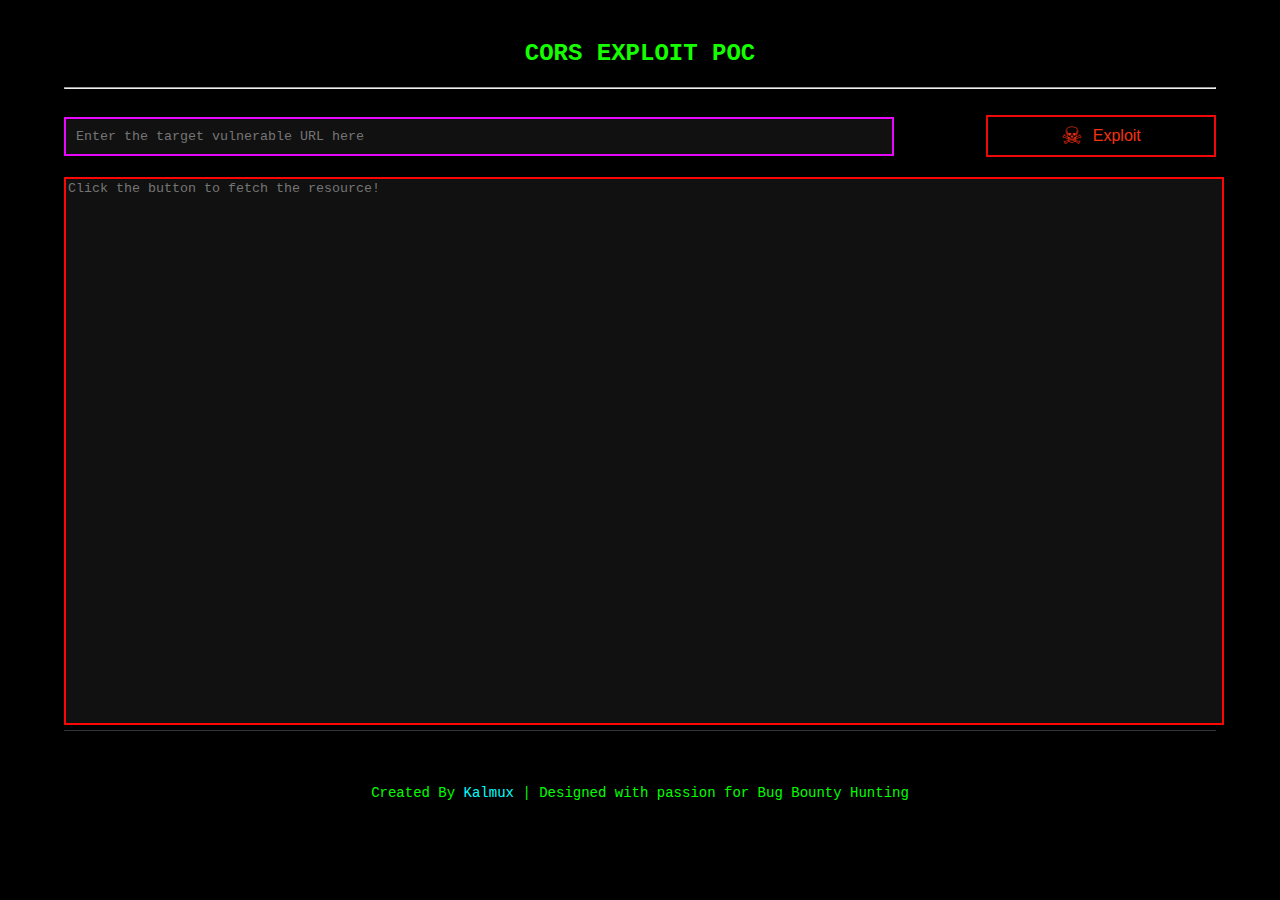
<file: docs/index.html>
<!DOCTYPE html>
<html lang="en">
<head>
    <meta charset="UTF-8">
    <meta name="viewport" content="width=device-width, initial-scale=1.0"> 
    <title>CORS POC Exploit</title>
    <link rel="icon" href="CORS ICON.png" type="image/png">
    <link rel="stylesheet" href="style.css">
</head>
<body>
    <div class="container">
        <h2 data-text="CORS Exploit POC">CORS Exploit POC</h2>
        <hr><br>

        <div class="input-container">
            <input type="text" id="targetURL" placeholder="Enter the target vulnerable URL here" />
            <button onclick="exploitCORS()">Exploit</button>
        </div>

        <textarea id="fetchedResource" placeholder="Click the button to fetch the resource!"></textarea>

        <footer>
            <p>Created By <a href="https://github.com/kalmux1" target="_blank">Kalmux</a> | Designed with passion for Bug Bounty Hunting </p>
        </footer>

        <script src="script.js"></script>
    </div>
</body>
</html>
</file>
<file: docs/style.css>
html, body {
    height: 100%;
    margin: 0;
    padding: 0;
    overflow: hidden; /* Prevent scroll bars */
    box-sizing: border-box;
}

body {
    background-color: #000;
    color: #33ff33;
    font-family: "Courier New", Courier, monospace;
}

h2, h3 {
    text-align: center;
    text-transform: uppercase;
    color: #15ff00;
    margin: 20px 0;
}

h2::before, h2::after, h3::before, h3::after {
    content: attr(data-text);
    position: absolute;
    top: 0;
    left: 0;
    width: 100%;
    height: 100%;
    color: #33ff33;
    overflow: hidden;
}

h2::before, h3::before {
    left: 2px;
    text-shadow: -2px 0 red;
    clip: rect(44px, 450px, 56px, 0);
}

h2::after, h3::after {
    left: -2px;
    text-shadow: -2px 0 blue;
    clip: rect(24px, 450px, 80px, 0);
}

.container {
    width: 90%;
    max-width: 1200px;
    margin: 0 auto;
    text-align: center;
    padding: 20px;
}

.input-container {
    display: flex;
    justify-content: space-between; /* Align input on the left and button on the right */
    align-items: center;
    margin-bottom: 20px;
}

input {
    background-color: #111;
    color: #f706e3;
    border: 2px solid #ea07ff;
    padding: 10px;
    width: 70%; /* Adjust the width of the input */
    font-family: "Courier New", Courier, monospace;
}

button {
    background-color: #000;
    color: #f5320f;
    border: 2px solid #f10808;
    padding: 5px 20px;
    cursor: pointer;
    font-size: 16px;
    transition: 0.3s;
    display: flex;
    align-items: center;
    justify-content: center;
    width: 20%; /* Adjust the width of the button */
}

button::before {
    content: "☠";
    font-size: 24px;
    margin-right: 10px;
}

button:hover {
    background-color: #f30c0c;
    color: #000;
}

textarea {
    background-color: #111;
    color: #33ff33;
    border: 2px solid #ff0505;
    width: 100%;
    height: 50vh;
    font-family: "Courier New", Courier, monospace;
    resize: none; /* Prevent resizing to avoid overflow */
}

footer {
    text-align: center;
    color: #00ff00;
    font-size: 14px;
    padding: 40px;
    border-top: 1px solid #30363d;
}

footer a {
    color: #00ffff; /* Cyan */
    text-decoration: none;
}

footer a:hover {
    text-decoration: underline;
}

/* Media Queries for Responsiveness */
@media (min-width: 768px) {
    .input-container {
        justify-content: space-between;
    }

    input {
        width: 70%; /* Adjust width for larger screens */
    }

    button {
        width: 20%;
    }

    textarea {
        height: 60vh; /* Increase height for larger screens */
    }
}

@media (max-width: 480px) {
    h2, h3 {
        font-size: 18px;
    }

    button {
        font-size: 14px;
    }

    textarea {
        height: 40vh; /* Reduce height for smaller screens */
    }

    .input-container {
        flex-direction: column; /* Stack input and button on smaller screens */
    }

    input, button {
        width: 100%; /* Full width on small screens */
        margin-bottom: 10px;
    }
}
</file>
